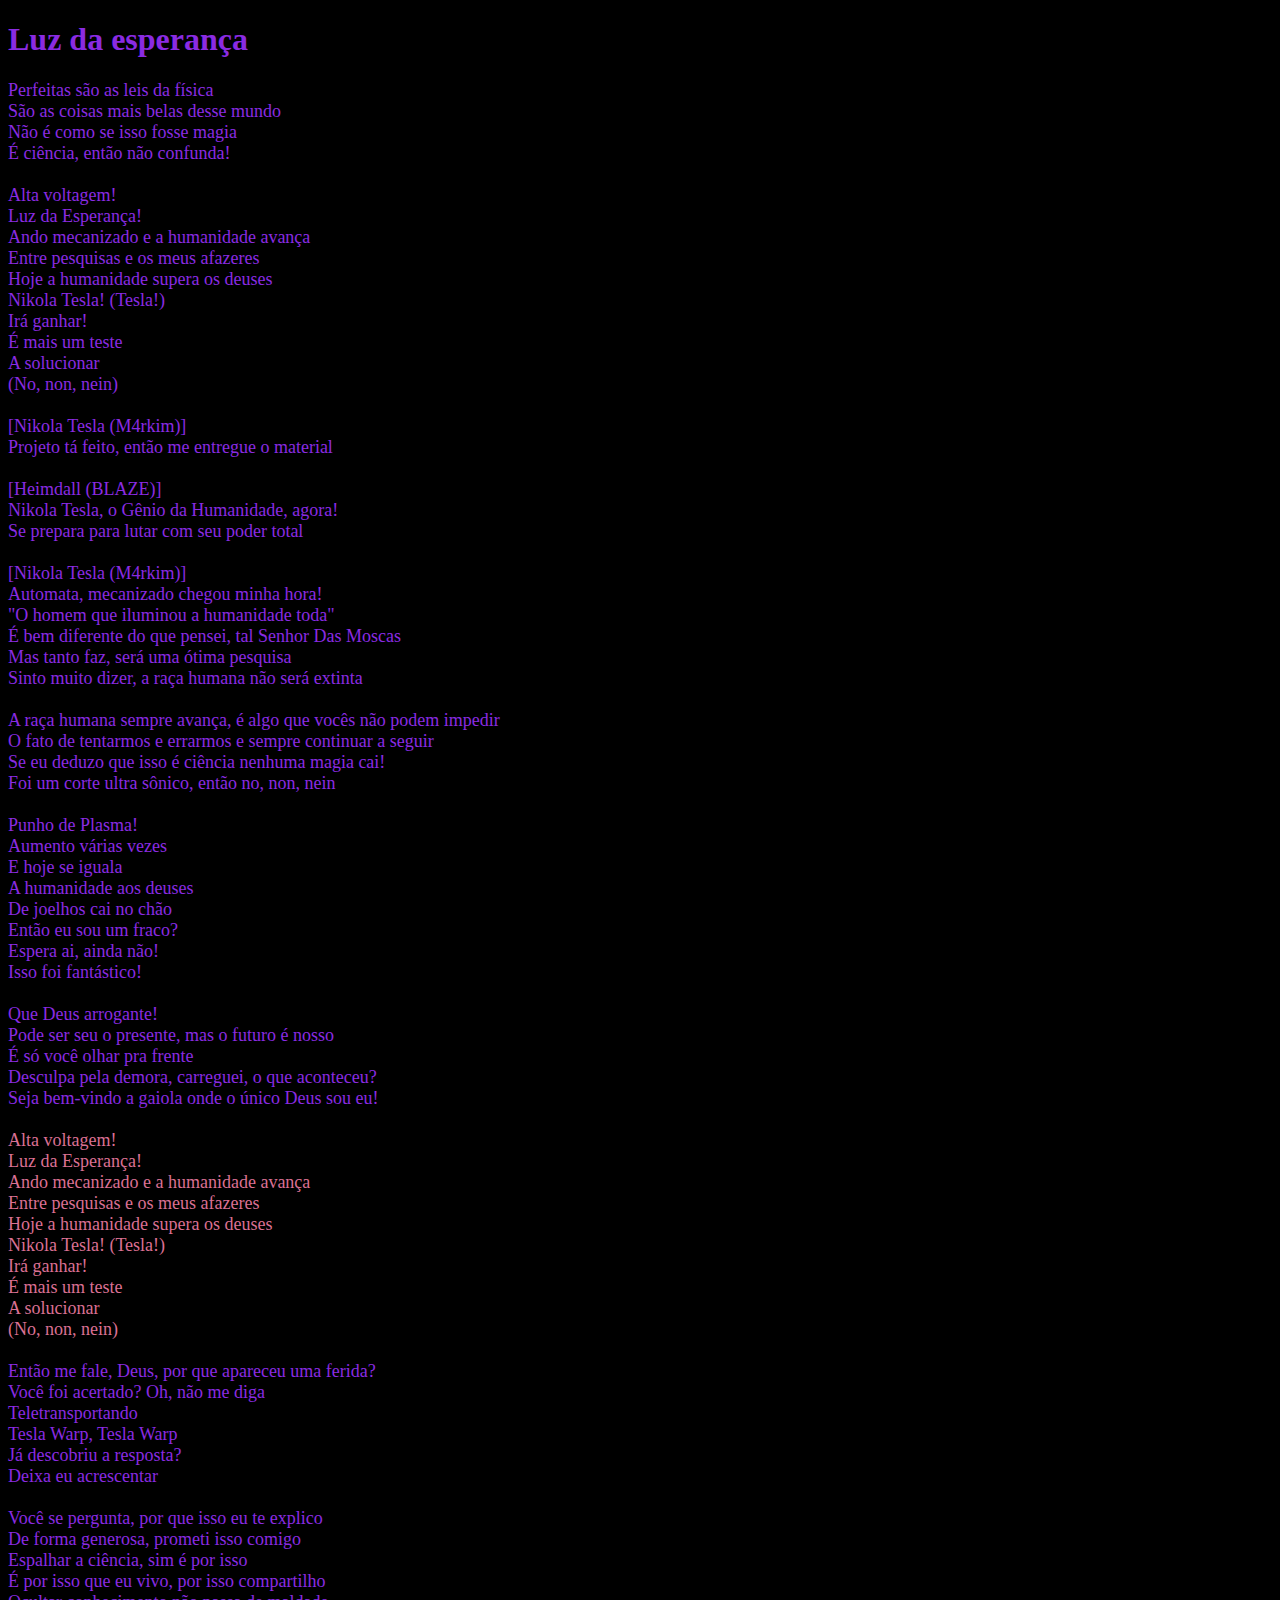
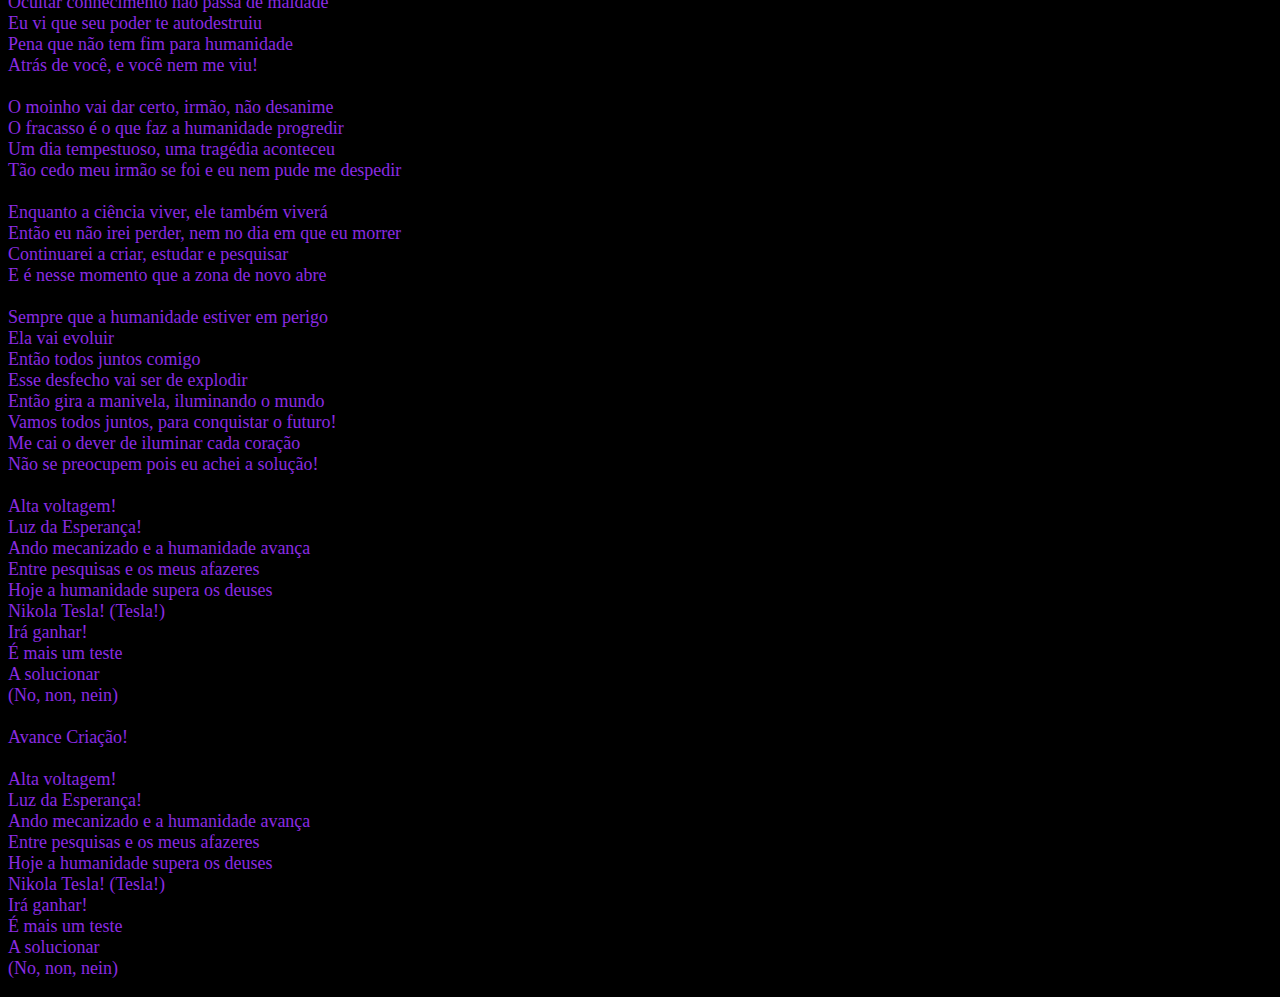
<file: Index.html>
<!DOCTYPE html>
<html lang="pt-br">
<head> 
    <meta charset="UTF-8">
    <meta http-equiv="X-UA-Compatible" content="IE=edge">
    <meta name="viewport" content="width=device-width, initial-scale=1.0">
    <title>Document</title>
    <link rel="stylesheet" href="musica.css">
</head>
<body>
    <h1 id="titulo1">Luz da esperança</h1>
    <p id="letra1">
Perfeitas são as leis da física <br>    
São as coisas mais belas desse mundo <br>  
Não é como se isso fosse magia<br>  
É ciência, então não confunda!<br>  
<br>  
Alta voltagem!<br>  
Luz da Esperança!<br>  
Ando mecanizado e a humanidade avança <br>  
Entre pesquisas e os meus afazeres<br>  
Hoje a humanidade supera os deuses<br>  
Nikola Tesla! (Tesla!)<br>  
Irá ganhar!<br>  
É mais um teste<br>  
A solucionar<br>  
(No, non, nein)<br>  
<br>  
[Nikola Tesla (M4rkim)]<br>  
Projeto tá feito, então me entregue o material<br>  
<br>  
[Heimdall (BLAZE)]<br>  
Nikola Tesla, o Gênio da Humanidade, agora!<br>  
Se prepara para lutar com seu poder total<br>  
<br>  
[Nikola Tesla (M4rkim)]<br>  
Automata, mecanizado chegou minha hora!<br>  
"O homem que iluminou a humanidade toda"<br>  
É bem diferente do que pensei, tal Senhor Das Moscas<br>  
Mas tanto faz, será uma ótima pesquisa<br>  
Sinto muito dizer, a raça humana não será extinta<br>  
<br>  
A raça humana sempre avança, é algo que vocês não podem impedir<br>  
O fato de tentarmos e errarmos e sempre continuar a seguir<br>  
Se eu deduzo que isso é ciência nenhuma magia cai!<br>  
Foi um corte ultra sônico, então no, non, nein<br>  
<br>  
Punho de Plasma!<br>  
Aumento várias vezes<br>  
E hoje se iguala<br>  
A humanidade aos deuses<br>  
De joelhos cai no chão<br>  
Então eu sou um fraco?<br>  
Espera ai, ainda não!<br>  
Isso foi fantástico!<br>  
<br>  
Que Deus arrogante!<br>  
Pode ser seu o presente, mas o futuro é nosso<br>  
É só você olhar pra frente<br>  
Desculpa pela demora, carreguei, o que aconteceu?<br>  
Seja bem-vindo a gaiola onde o único Deus sou eu!<br>  
<br>
<span class="destaque"> 
 Alta voltagem!<br>
Luz da Esperança!<br>  
Ando mecanizado e a humanidade avança<br>  
Entre pesquisas e os meus afazeres<br>  
Hoje a humanidade supera os deuses<br>  
Nikola Tesla! (Tesla!)<br>  
Irá ganhar!<br>  
É mais um teste<br>  
A solucionar<br>  
(No, non, nein)<br>
</span> 
<br>  
Então me fale, Deus, por que apareceu uma ferida?<br>  
Você foi acertado? Oh, não me diga<br>  
Teletransportando<br>  
Tesla Warp, Tesla Warp<br>  
Já descobriu a resposta?<br>  
Deixa eu acrescentar<br>  
<br>  
Você se pergunta, por que isso eu te explico<br>  
De forma generosa, prometi isso comigo<br>  
Espalhar a ciência, sim é por isso<br>  
É por isso que eu vivo, por isso compartilho<br>  
Ocultar conhecimento não passa de maldade<br>  
Eu vi que seu poder te autodestruiu<br>  
Pena que não tem fim para humanidade<br>  
Atrás de você, e você nem me viu!<br>  
<br>  
O moinho vai dar certo, irmão, não desanime<br>  
O fracasso é o que faz a humanidade progredir<br>  
Um dia tempestuoso, uma tragédia aconteceu<br>  
Tão cedo meu irmão se foi e eu nem pude me despedir<br>  
<br>  
Enquanto a ciência viver, ele também viverá<br>  
Então eu não irei perder, nem no dia em que eu morrer<br>  
Continuarei a criar, estudar e pesquisar<br>  
E é nesse momento que a zona de novo abre<br>  
<br>  
Sempre que a humanidade estiver em perigo<br>  
Ela vai evoluir<br>  
Então todos juntos comigo<br>  
Esse desfecho vai ser de explodir<br>  
Então gira a manivela, iluminando o mundo<br>  
Vamos todos juntos, para conquistar o futuro!<br>  
Me cai o dever de iluminar cada coração<br>  
Não se preocupem pois eu achei a solução!<br>  
<br>  
Alta voltagem!<br>  
Luz da Esperança!<br>  
Ando mecanizado e a humanidade avança<br>  
Entre pesquisas e os meus afazeres<br>  
Hoje a humanidade supera os deuses<br>  
Nikola Tesla! (Tesla!)<br>  
Irá ganhar!<br>  
É mais um teste<br>  
A solucionar<br>  
(No, non, nein)<br>  
<br>  
Avance Criação!<br>  
<br>  
Alta voltagem!<br>  
Luz da Esperança!<br>  
Ando mecanizado e a humanidade avança<br>  
Entre pesquisas e os meus afazeres<br>  
Hoje a humanidade supera os deuses<br>  
Nikola Tesla! (Tesla!)<br>  
Irá ganhar!<br>  
É mais um teste<br>  
A solucionar<br>  
(No, non, nein)<br>  
</p>
</body>
</html>
</file>
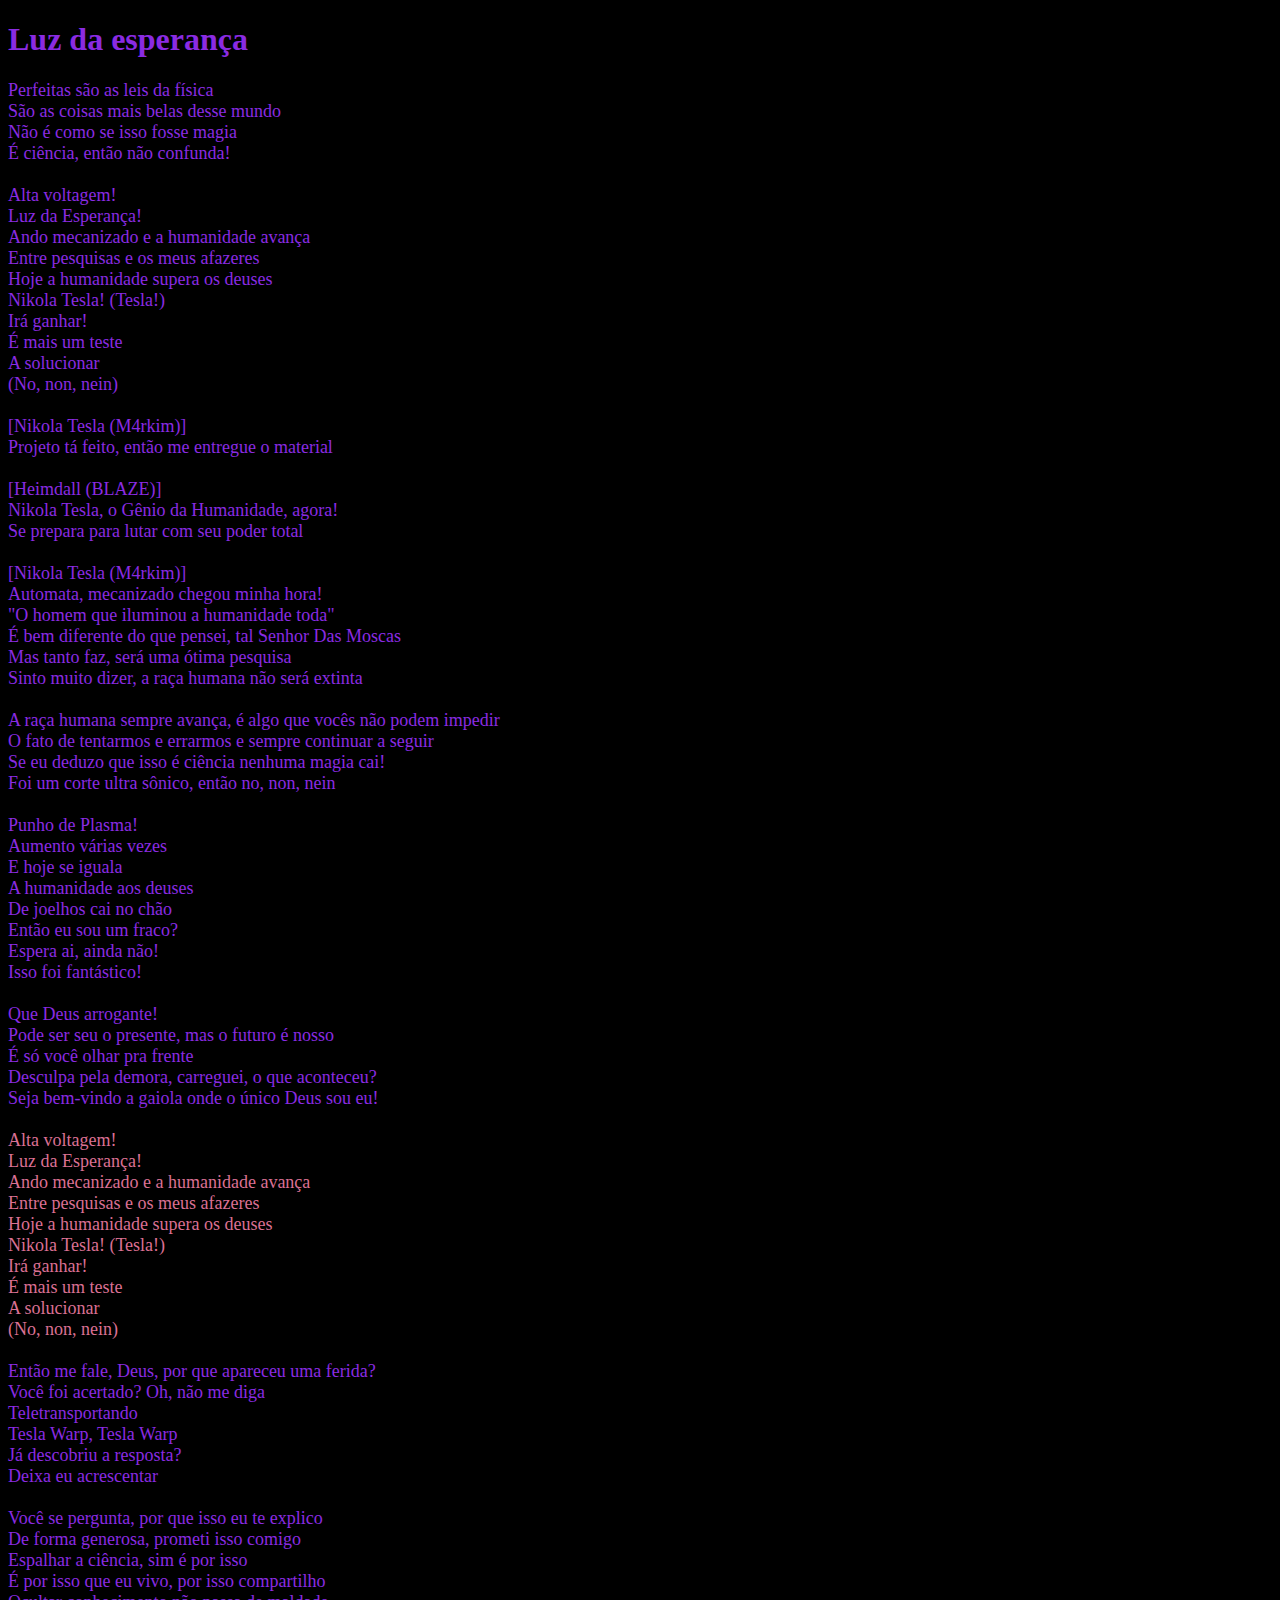
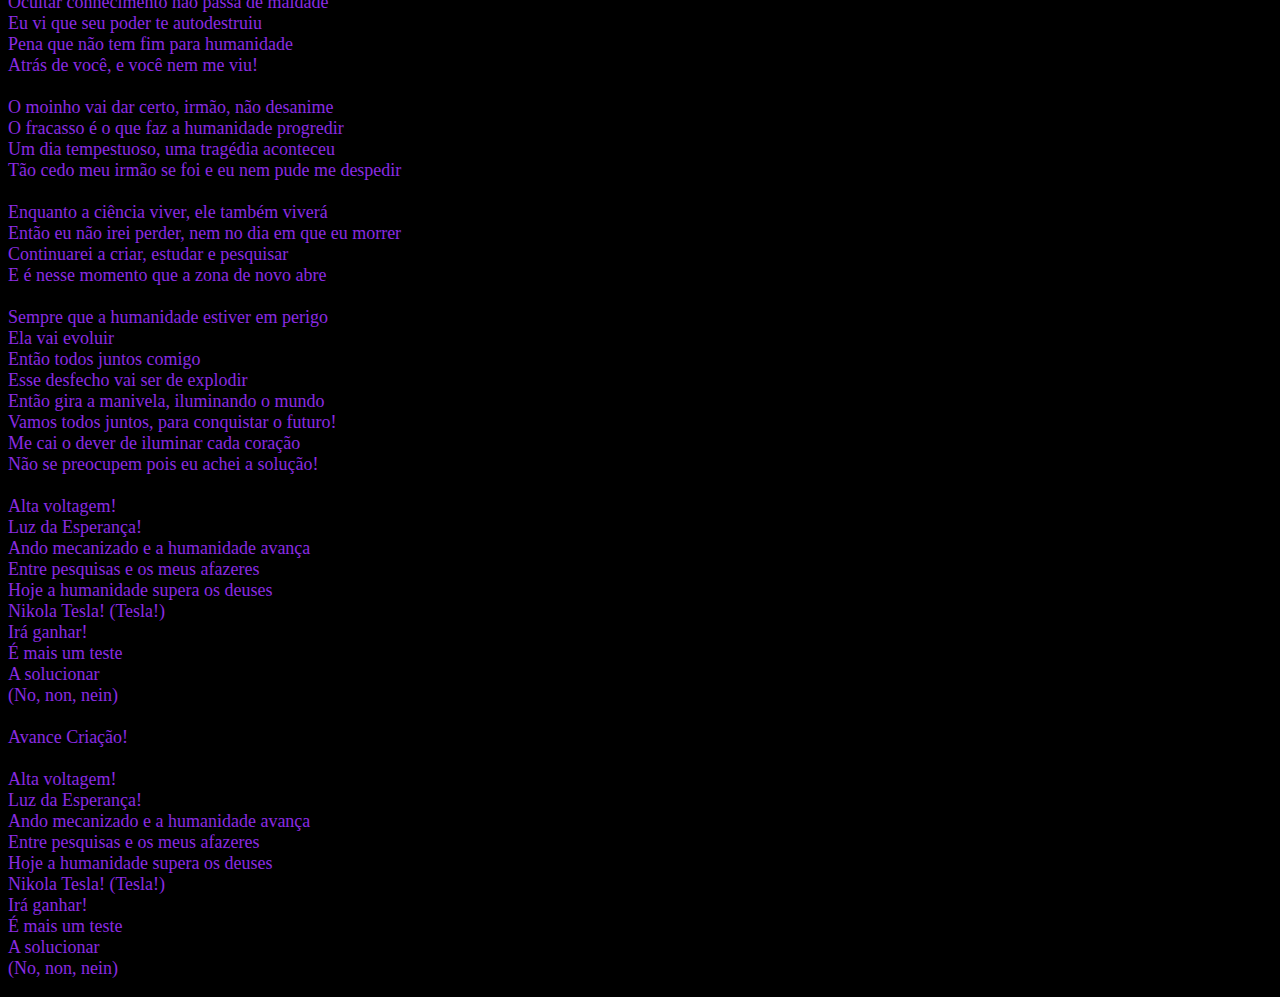
<file: Musica.html>
<!DOCTYPE html>
<html lang="pt-br">
<head> 
    <meta charset="UTF-8">
    <meta http-equiv="X-UA-Compatible" content="IE=edge">
    <meta name="viewport" content="width=device-width, initial-scale=1.0">
    <title>Document</title>
    <link rel="stylesheet" href="musica.css">
</head>
<body>
    <h1 id="titulo1">Luz da esperança</h1>
    <p id="letra1">
Perfeitas são as leis da física <br>    
São as coisas mais belas desse mundo <br>  
Não é como se isso fosse magia<br>  
É ciência, então não confunda!<br>  
<br>  
Alta voltagem!<br>  
Luz da Esperança!<br>  
Ando mecanizado e a humanidade avança <br>  
Entre pesquisas e os meus afazeres<br>  
Hoje a humanidade supera os deuses<br>  
Nikola Tesla! (Tesla!)<br>  
Irá ganhar!<br>  
É mais um teste<br>  
A solucionar<br>  
(No, non, nein)<br>  
<br>  
[Nikola Tesla (M4rkim)]<br>  
Projeto tá feito, então me entregue o material<br>  
<br>  
[Heimdall (BLAZE)]<br>  
Nikola Tesla, o Gênio da Humanidade, agora!<br>  
Se prepara para lutar com seu poder total<br>  
<br>  
[Nikola Tesla (M4rkim)]<br>  
Automata, mecanizado chegou minha hora!<br>  
"O homem que iluminou a humanidade toda"<br>  
É bem diferente do que pensei, tal Senhor Das Moscas<br>  
Mas tanto faz, será uma ótima pesquisa<br>  
Sinto muito dizer, a raça humana não será extinta<br>  
<br>  
A raça humana sempre avança, é algo que vocês não podem impedir<br>  
O fato de tentarmos e errarmos e sempre continuar a seguir<br>  
Se eu deduzo que isso é ciência nenhuma magia cai!<br>  
Foi um corte ultra sônico, então no, non, nein<br>  
<br>  
Punho de Plasma!<br>  
Aumento várias vezes<br>  
E hoje se iguala<br>  
A humanidade aos deuses<br>  
De joelhos cai no chão<br>  
Então eu sou um fraco?<br>  
Espera ai, ainda não!<br>  
Isso foi fantástico!<br>  
<br>  
Que Deus arrogante!<br>  
Pode ser seu o presente, mas o futuro é nosso<br>  
É só você olhar pra frente<br>  
Desculpa pela demora, carreguei, o que aconteceu?<br>  
Seja bem-vindo a gaiola onde o único Deus sou eu!<br>  
<br>
<span class="destaque"> 
 Alta voltagem!<br>
Luz da Esperança!<br>  
Ando mecanizado e a humanidade avança<br>  
Entre pesquisas e os meus afazeres<br>  
Hoje a humanidade supera os deuses<br>  
Nikola Tesla! (Tesla!)<br>  
Irá ganhar!<br>  
É mais um teste<br>  
A solucionar<br>  
(No, non, nein)<br>
</span> 
<br>  
Então me fale, Deus, por que apareceu uma ferida?<br>  
Você foi acertado? Oh, não me diga<br>  
Teletransportando<br>  
Tesla Warp, Tesla Warp<br>  
Já descobriu a resposta?<br>  
Deixa eu acrescentar<br>  
<br>  
Você se pergunta, por que isso eu te explico<br>  
De forma generosa, prometi isso comigo<br>  
Espalhar a ciência, sim é por isso<br>  
É por isso que eu vivo, por isso compartilho<br>  
Ocultar conhecimento não passa de maldade<br>  
Eu vi que seu poder te autodestruiu<br>  
Pena que não tem fim para humanidade<br>  
Atrás de você, e você nem me viu!<br>  
<br>  
O moinho vai dar certo, irmão, não desanime<br>  
O fracasso é o que faz a humanidade progredir<br>  
Um dia tempestuoso, uma tragédia aconteceu<br>  
Tão cedo meu irmão se foi e eu nem pude me despedir<br>  
<br>  
Enquanto a ciência viver, ele também viverá<br>  
Então eu não irei perder, nem no dia em que eu morrer<br>  
Continuarei a criar, estudar e pesquisar<br>  
E é nesse momento que a zona de novo abre<br>  
<br>  
Sempre que a humanidade estiver em perigo<br>  
Ela vai evoluir<br>  
Então todos juntos comigo<br>  
Esse desfecho vai ser de explodir<br>  
Então gira a manivela, iluminando o mundo<br>  
Vamos todos juntos, para conquistar o futuro!<br>  
Me cai o dever de iluminar cada coração<br>  
Não se preocupem pois eu achei a solução!<br>  
<br>  
Alta voltagem!<br>  
Luz da Esperança!<br>  
Ando mecanizado e a humanidade avança<br>  
Entre pesquisas e os meus afazeres<br>  
Hoje a humanidade supera os deuses<br>  
Nikola Tesla! (Tesla!)<br>  
Irá ganhar!<br>  
É mais um teste<br>  
A solucionar<br>  
(No, non, nein)<br>  
<br>  
Avance Criação!<br>  
<br>  
Alta voltagem!<br>  
Luz da Esperança!<br>  
Ando mecanizado e a humanidade avança<br>  
Entre pesquisas e os meus afazeres<br>  
Hoje a humanidade supera os deuses<br>  
Nikola Tesla! (Tesla!)<br>  
Irá ganhar!<br>  
É mais um teste<br>  
A solucionar<br>  
(No, non, nein)<br>  
</p>
</body>
</html>
</file>
<file: musica.css>
body{
    background-color: black;
}
#titulo1{
    color: blueviolet;
}   
#letra1{
    color: blueviolet;
    font-size: 18px;
}
.destaque{
    color: palevioletred;
}
</file>
